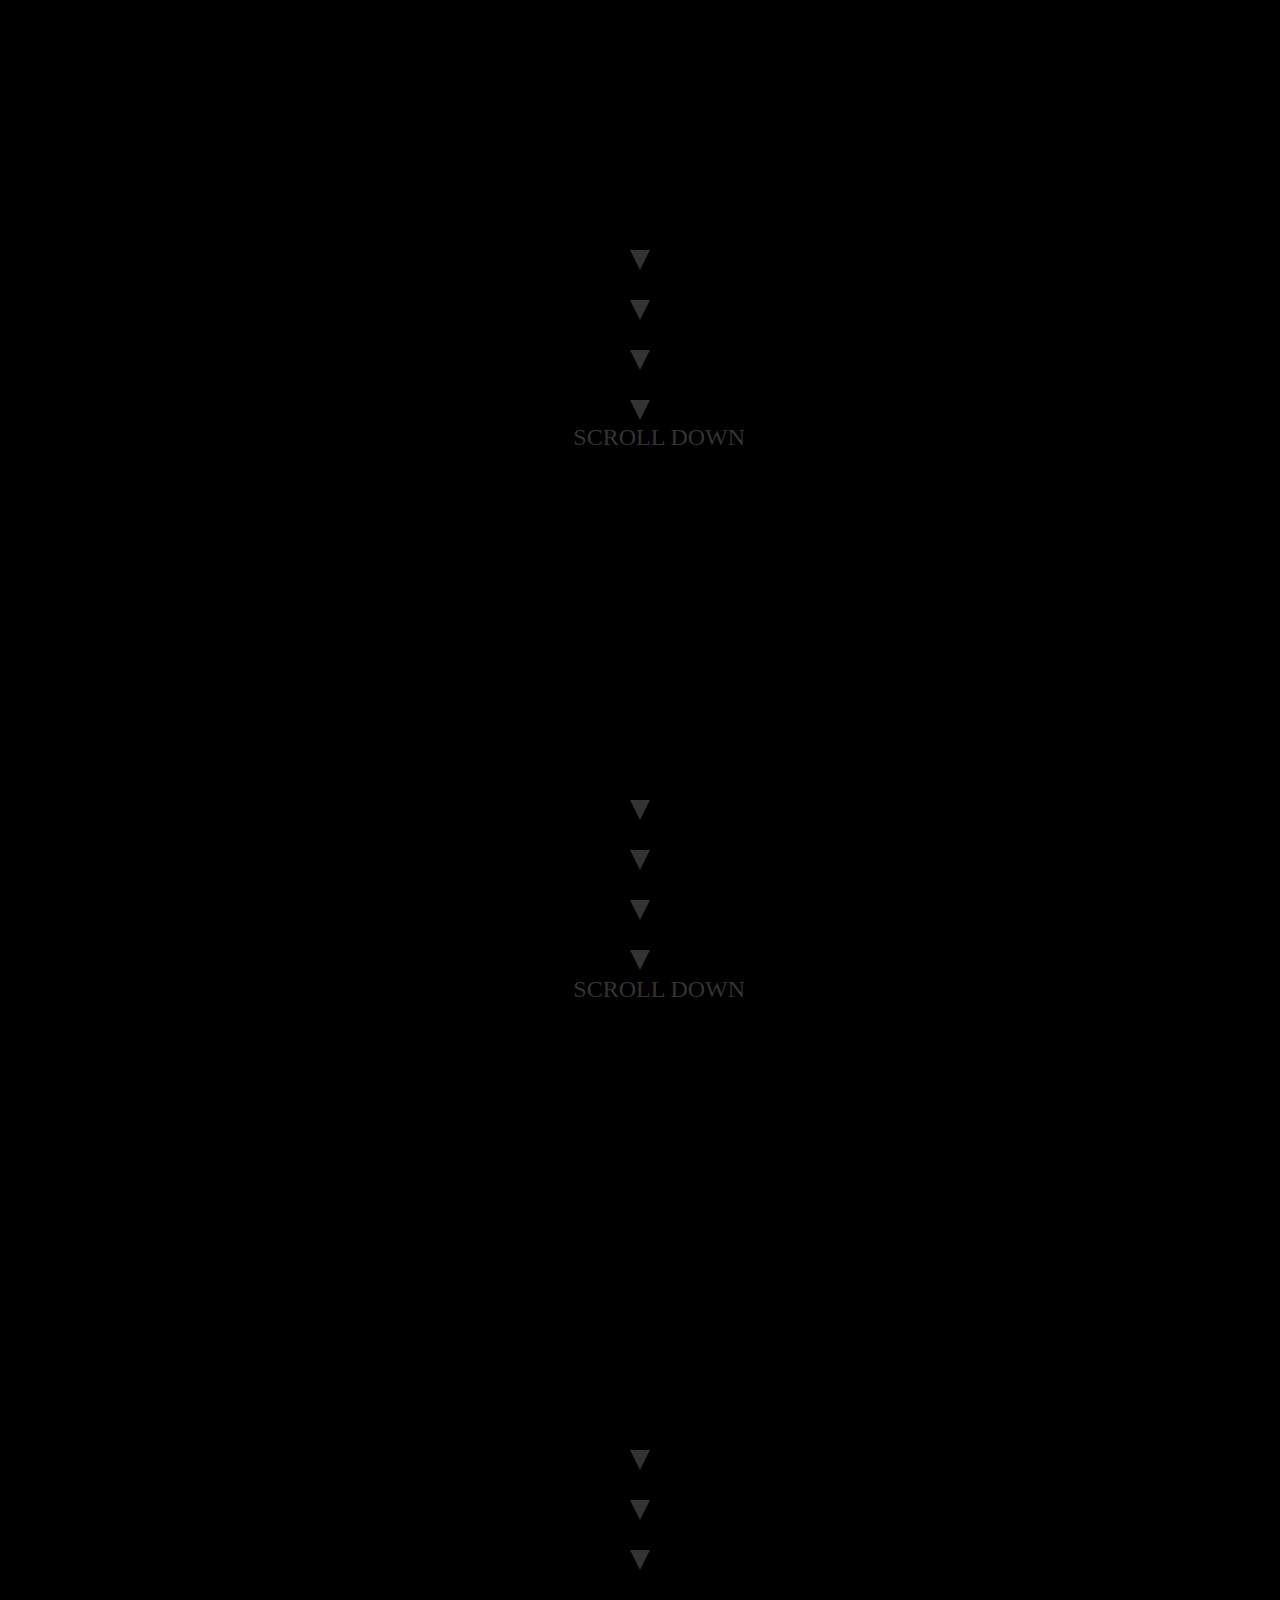
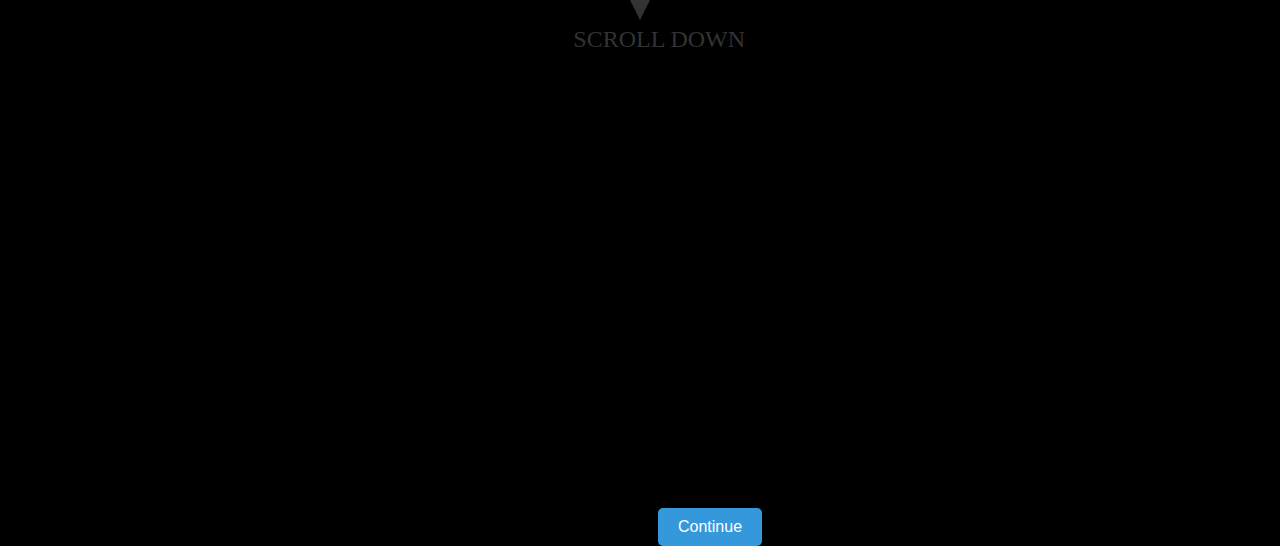
<file: index.html>
<!DOCTYPE html>
<html>
<head>
    <meta name="viewport" content="width=device-width, initial-scale=1">
   

    <link rel="stylesheet" type="text/css" href="style.css">

</head>
<body>
    
   
    
    <header>
        
    <style>    
        




        body {
    background-color:black;
}









        






    </style>
    
    


    </header>
    
    
    

    







<button id="myButton" class = "custom-button" onclick="hideButton()">Continue</button>


<script>
  // Function to run when the button is clicked
  document.getElementById("myButton").addEventListener("click", function() {
    // Get the parent element
    var parentElement = document.getElementById("parentElement");

    // Perform an action on the parent element (e.g., change content)
    parentElement.innerHTML = "<p>Action executed after button click.</p>";

    // You can add more code here to perform other actions on the parent element
    
  });




  function hideButton() {
            // Get a reference to the button element
            var button = document.getElementById("myButton");
            
            // Set the button's style to hide it (display: none)
            button.style.display = "none";

            



        // Add a click event listener to the button
       

  }
    </script>




</script>





<div id="parentElement">
  






   

    <script>
        document.getElementById("myButton").addEventListener("click", function() {
            // Specify the URL of the HTML file you want to open.
            const url = 'matter.html';

            // Open the URL in a new window or tab.
            window.open(url, '_blank');
        });
    </script>

   










</div>




 

 
<div class="scroll-down"></div>
<div class="scroll-down1"></div>

<div class="scroll-down2"></div>
<div class="scroll-down3"></div>
<div class="scroll-down4"></div>
<div class="scroll-down5"></div>

<div class="scroll-down6"></div>
<div class="scroll-down7"></div>


<div class="scroll-down8"></div>
<div class="scroll-down9"></div>

<div class="scroll-down10"></div>
<div class="scroll-down11"></div>

<p class ="positioned-text">SCROLL DOWN</p>
<p class ="positioned-text1">SCROLL DOWN</p>
<p class ="positioned-text2">SCROLL DOWN</p>
































</body>
</html>
</file>
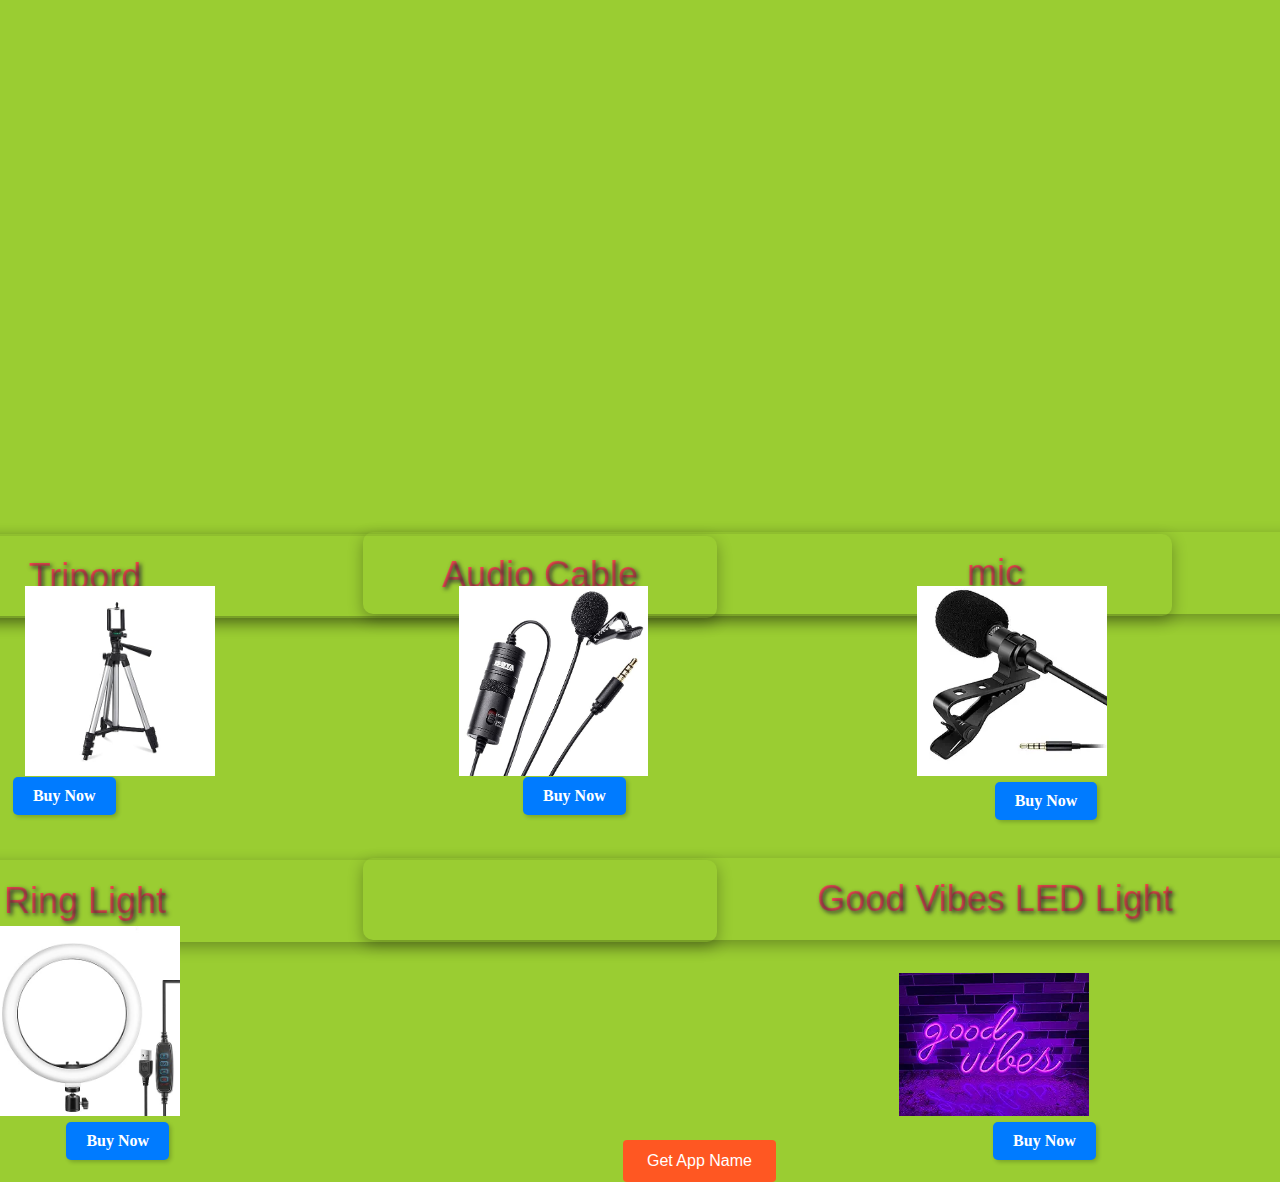
<file: matter.html>
<!DOCTYPE html>
<html>
<head>
    <meta name="viewport" content="width=device-width, initial-scale=1">
    
    <link rel="stylesheet" type="text/css" href="style.css">
</head>



<style>









</style>







<body>
    
    
    
      <p class="text" height>Tripord</p>

      <p class="text1" height>Audio Cable</p>
    
      <p class="text2" height>mic</p>
    
      <p class="text3" height>Ring Light</p>
      
      <p class="text4" height>Good Vibes LED Light</p>
    


    <div id="countdown" class="countdown-text"></div>
    
    <div id="message" style="display: none;" class="attractive-text">
        
        <p>For IOS: video lite</p>
        <p>For Android: play tube</p>
        
       




        </div>
        


    <button id="startButton" onclick="startCountdown(45)" class="attractive-button">Get App Name</button>

    <script>
        // Function to start the countdown
        function startCountdown(seconds) {
            var countdownElement = document.getElementById("countdown");
            var messageElement = document.getElementById("message");
            countdownElement.style.display = "block";

            var interval = setInterval(function() {
                countdownElement.innerHTML = "Wait For: " + seconds + " seconds";
                seconds--;

                if (seconds < 0) {
                    clearInterval(interval); // Stop the countdown
                    countdownElement.style.display = "none";
                    messageElement.style.display = "block";
                    message1Element.style.display = "block";
                }
            }, 1000); // Update the countdown every 1000 milliseconds (1 second)
        }
    </script>







<img src="tripord.jpg"class="tripord" >

<img src="AudioCable.jpg"class="audiocable" >

<img src="mic.jpg"class="mic" >


<img src="RingLight.jpg"class="ringlight" >

<img src="Good Vibes LED Light.jpg"class="GoodWibesLED" w">





<a href="https://amzn.to/3ZF4Hmf" class="buy-now-link">Buy Now </a>
    
    <a href="https://amzn.to/3LGlWhm" class="buy-now-link1">Buy Now </a>

    <a href=" https://amzn.to/3RHNtmi" class="buy-now-link2">Buy Now </a>

    <a href="https://amzn.to/3teaJyc" class="buy-now-link3">Buy Now </a>

    <a href="https://amzn.to/3RFZngz" class="buy-now-link4">Buy Now </a>


</body>
</html>
</file>
<file: style.css>
@media (min-width: 1200px) {

    .custom-button {

        background-color: #3498db; /* Blue background color */
        color: white; /* White text color */
        padding: 10px 20px; /* Padding around the text */
        border: none; /* Remove the default button border */
        border-radius: 5px; /* Rounded corners */
        cursor: pointer; /* Add a pointer cursor on hover */
        font-size: 16px; /* Font size */
        position: relative;
              left: 650px; /* Adjust the value to move the image horizontally */
              top: 2100px; /* Adjust the value to move the image vertically */
      }
    
      /* Style the button on hover */
      .custom-button:hover {
        background-color: #2980b9; /* Darker blue background color on hover */
      }
      
    
         
        
    
    
    
    
    
          .image {
              position: relative;
              left: 350px; /* Adjust the value to move the image horizontally */
              bottom:100px; /* Adjust the value to move the image vertically */
          }
    
    
    
    
    
    
    
    
          .scroll-down {
              position: absolute;
              top: 400px;
              left: 50%;
              transform: translateX(-50%);
              width: 0;
              height: 0;
              border-left: 10px solid transparent;
              border-right: 10px solid transparent;
              border-top: 20px solid #333; /* Arrow color */
              cursor: pointer;
              animation: bounce 2s infinite; /* Optional bounce animation */
          }
    
          /* Optional bounce animation */
          @keyframes bounce {
              0%, 20%, 50%, 80%, 100% {
                  transform: translateY(0);
              }
              40% {
                  transform: translateY(-10px);
              }
              60% {
                  transform: translateY(-5px);
              }
          }
          
    
    
    
          .scroll-down1 {
              position: absolute;
              top: 350px;
              left: 50%;
              transform: translateX(-50%);
              width: 0;
              height: 0;
              border-left: 10px solid transparent;
              border-right: 10px solid transparent;
              border-top: 20px solid #333; /* Arrow color */
              cursor: pointer;
              animation: bounce 2s infinite; /* Optional bounce animation */
          }
    
          /* Optional bounce animation */
          @keyframes bounce {
              0%, 20%, 50%, 80%, 100% {
                  transform: translateY(0);
              }
              40% {
                  transform: translateY(-10px);
              }
              60% {
                  transform: translateY(-5px);
              }
          }
          
    
    
    
    
    
          .scroll-down2 {
              position: absolute;
              top: 300px;
              left: 50%;
              transform: translateX(-50%);
              width: 0;
              height: 0;
              border-left: 10px solid transparent;
              border-right: 10px solid transparent;
              border-top: 20px solid #333; /* Arrow color */
              cursor: pointer;
              animation: bounce 2s infinite; /* Optional bounce animation */
          }
    
          /* Optional bounce animation */
          @keyframes bounce {
              0%, 20%, 50%, 80%, 100% {
                  transform: translateY(0);
              }
              40% {
                  transform: translateY(-10px);
              }
              60% {
                  transform: translateY(-5px);
              }
          }
    
    
          
          .scroll-down3 {
              position: absolute;
              top: 250px;
              left: 50%;
              transform: translateX(-50%);
              width: 0;
              height: 0;
              border-left: 10px solid transparent;
              border-right: 10px solid transparent;
              border-top: 20px solid #333; /* Arrow color */
              cursor: pointer;
              animation: bounce 2s infinite; /* Optional bounce animation */
          }
    
          /* Optional bounce animation */
          @keyframes bounce {
              0%, 20%, 50%, 80%, 100% {
                  transform: translateY(0);
              }
              40% {
                  transform: translateY(-10px);
              }
              60% {
                  transform: translateY(-5px);
              }
          }
    
          
    
    
    
          .positioned-text {
              position: absolute;
              top: 400px; /* Adjust the top position in pixels */
              left: 51.5%; /* Center the text horizontally */
              transform: translateX(-50%); /* Center the text horizontally */
              font-size: 24px;
              color: #333;
          }
    
    
    
    
    
    
    
          .scroll-down4 {
              position: absolute;
              top: 800px;
              left: 50%;
              transform: translateX(-50%);
              width: 0;
              height: 0;
              border-left: 10px solid transparent;
              border-right: 10px solid transparent;
              border-top: 20px solid #333; /* Arrow color */
              cursor: pointer;
              animation: bounce 2s infinite; /* Optional bounce animation */
          }
    
          /* Optional bounce animation */
          @keyframes bounce {
              0%, 20%, 50%, 80%, 100% {
                  transform: translateY(0);
              }
              40% {
                  transform: translateY(-10px);
              }
              60% {
                  transform: translateY(-5px);
              }
          }
          
    
    
    
          .scroll-down5 {
              position: absolute;
              top: 850px;
              left: 50%;
              transform: translateX(-50%);
              width: 0;
              height: 0;
              border-left: 10px solid transparent;
              border-right: 10px solid transparent;
              border-top: 20px solid #333; /* Arrow color */
              cursor: pointer;
              animation: bounce 2s infinite; /* Optional bounce animation */
          }
    
          /* Optional bounce animation */
          @keyframes bounce {
              0%, 20%, 50%, 80%, 100% {
                  transform: translateY(0);
              }
              40% {
                  transform: translateY(-10px);
              }
              60% {
                  transform: translateY(-5px);
              }
          }
          
    
    
    
    
    
          .scroll-down6 {
              position: absolute;
              top: 900px;
              left: 50%;
              transform: translateX(-50%);
              width: 0;
              height: 0;
              border-left: 10px solid transparent;
              border-right: 10px solid transparent;
              border-top: 20px solid #333; /* Arrow color */
              cursor: pointer;
              animation: bounce 2s infinite; /* Optional bounce animation */
          }
    
          /* Optional bounce animation */
          @keyframes bounce {
              0%, 20%, 50%, 80%, 100% {
                  transform: translateY(0);
              }
              40% {
                  transform: translateY(-10px);
              }
              60% {
                  transform: translateY(-5px);
              }
          }
    
    
          
          .scroll-down7 {
              position: absolute;
              top: 950px;
              left: 50%;
              transform: translateX(-50%);
              width: 0;
              height: 0;
              border-left: 10px solid transparent;
              border-right: 10px solid transparent;
              border-top: 20px solid #333; /* Arrow color */
              cursor: pointer;
              animation: bounce 2s infinite; /* Optional bounce animation */
          }
    
          /* Optional bounce animation */
          @keyframes bounce {
              0%, 20%, 50%, 80%, 100% {
                  transform: translateY(0);
              }
              40% {
                  transform: translateY(-10px);
              }
              60% {
                  transform: translateY(-5px);
              }
          }
    
          
    
    
    
          .positioned-text1 {
              position: absolute;
              top: 952px; /* Adjust the top position in pixels */
              left: 51.5%; /* Center the text horizontally */
              transform: translateX(-50%); /* Center the text horizontally */
              font-size: 24px;
              color: #333;
          }
    
    
    
    
    
    
          .scroll-down8 {
              position: absolute;
              top: 1450px;
              left: 50%;
              transform: translateX(-50%);
              width: 0;
              height: 0;
              border-left: 10px solid transparent;
              border-right: 10px solid transparent;
              border-top: 20px solid #333; /* Arrow color */
              cursor: pointer;
              animation: bounce 2s infinite; /* Optional bounce animation */
          }
    
          /* Optional bounce animation */
          @keyframes bounce {
              0%, 20%, 50%, 80%, 100% {
                  transform: translateY(0);
              }
              40% {
                  transform: translateY(-10px);
              }
              60% {
                  transform: translateY(-5px);
              }
          }
          
    
    
    
          .scroll-down9 {
              position: absolute;
              top: 1500px;
              left: 50%;
              transform: translateX(-50%);
              width: 0;
              height: 0;
              border-left: 10px solid transparent;
              border-right: 10px solid transparent;
              border-top: 20px solid #333; /* Arrow color */
              cursor: pointer;
              animation: bounce 2s infinite; /* Optional bounce animation */
          }
    
          /* Optional bounce animation */
          @keyframes bounce {
              0%, 20%, 50%, 80%, 100% {
                  transform: translateY(0);
              }
              40% {
                  transform: translateY(-10px);
              }
              60% {
                  transform: translateY(-5px);
              }
          }
          
    
    
    
    
    
          .scroll-down10 {
              position: absolute;
              top: 1550px;
              left: 50%;
              transform: translateX(-50%);
              width: 0;
              height: 0;
              border-left: 10px solid transparent;
              border-right: 10px solid transparent;
              border-top: 20px solid #333; /* Arrow color */
              cursor: pointer;
              animation: bounce 2s infinite; /* Optional bounce animation */
          }
    
          /* Optional bounce animation */
          @keyframes bounce {
              0%, 20%, 50%, 80%, 100% {
                  transform: translateY(0);
              }
              40% {
                  transform: translateY(-10px);
              }
              60% {
                  transform: translateY(-5px);
              }
          }
    
    
          
          .scroll-down11 {
              position: absolute;
              top: 1600px;
              left: 50%;
              transform: translateX(-50%);
              width: 0;
              height: 0;
              border-left: 10px solid transparent;
              border-right: 10px solid transparent;
              border-top: 20px solid #333; /* Arrow color */
              cursor: pointer;
              animation: bounce 2s infinite; /* Optional bounce animation */
          }
    
          /* Optional bounce animation */
          @keyframes bounce {
              0%, 20%, 50%, 80%, 100% {
                  transform: translateY(0);
              }
              40% {
                  transform: translateY(-10px);
              }
              60% {
                  transform: translateY(-5px);
              }
          }
    
          
    
    
    
          .positioned-text2 {
              position: absolute;
              top: 1602px; /* Adjust the top position in pixels */
              left: 51.5%; /* Center the text horizontally */
              transform: translateX(-50%); /* Center the text horizontally */
              font-size: 24px;
              color: #333;
          }
    
      
     
      
      
    .GoodWibesLED{
        position: relative;
        
        right: 40px;
        bottom: -300px;
        
        width:15% ;
        height: 15%";
        
        
        }
        
        
        
        
        
        
        .ringlight{
        position: relative;
        
        right: 755px;
        bottom: -300px;
        width:15% ;
        height: 15%";
        
        
        
        }
        
        
        .mic{
        position: relative;
        
        right: -365px;
        bottom: 40px;;
        width:15% ;
        height: 15%";
        }
        
        
        
        .audiocable{
        position: relative;
        
        right: -100px;
        bottom: 40px;
        width:15% ;
        height: 15%";
        }
        
        
        
        
        
        .tripord {
        
        position: relative;
        
        right: 140px;
        bottom: 40px;
        width:15% ;
        height: 15%";
        }
        
        
        body {
            background-color:yellowgreen;
        }
        
        
        
        
        
        .attractive-text {
                    background: linear-gradient(to bottom, #0a0a0a, #0a0a0a); /* Gradient background */
                    color: white; /* Text color */
                    font-weight: bold; /* Bold font */
                    font-size: 24px; /* Font size */
                    padding: 10px; /* Padding around text */
                    border-radius: 10px; /* Rounded corners */
                    text-align: center; /* Center text horizontally */
                    text-shadow: 2px 2px 4px rgba(0, 0, 0, 0.5); /* Text shadow */
                    position: relative;
                    left:20px;
                    top: -250px;
                }
        
        
        
        
        .countdown-text {
                    font-size: 36px;
                    font-weight: bold;
                    color: #333;
                    animation: fade 1s linear infinite;
                    position: relative;
                    left:520px;
                    top: 450px;
               
                }
        
                /* Keyframes for fade-in and fade-out effect */
                @keyframes fade {
                    0%, 100% {
                        opacity: 1;
                    }
                    50% {
                        opacity: 0.4;
                    }
                }
        
        
        
        .attractive-button {
                    display: inline-block;
                    padding: 12px 24px;
                    background-color: #ff5722; /* Change the background color as desired */
                    color: #fff; /* Text color */
                    font-size: 16px;
                    border: none;
                    border-radius: 4px;
                    cursor: pointer;
                    transition: background-color 0.3s, transform 0.3s;
                    position: relative;
                    left: 615px;
                    top: 350px;
        
                }
        
                /* Hover effect */
                .attractive-button:hover {
                    background-color: #e64a19; /* Change the hover background color */
                    transform: scale(1.05); /* Add a slight zoom effect on hover */
                }
        
        
        
        
        
                .buy-now-link {
                    display: inline-block;
                    padding: 10px 20px;
                    background-color: #007bff; /* Blue background color */
                    color: #fff; /* Text color */
                    text-decoration: none; /* Remove underline */
                    border-radius: 5px; /* Rounded corners */
                    font-weight: bold; /* Bold text */
                    box-shadow: 2px 2px 4px rgba(0, 0, 0, 0.2); /* Drop shadow */
                    transition: background-color 0.3s ease; /* Smooth hover effect */
                    position: relative;
                    top : -15px;
                    left : -1120px;
        
        
                }
        
                /* Hover effect for the Buy Now link */
                .buy-now-link:hover {
                    background-color: #0056b3; /* Darker blue on hover */
                }
        
        
        
        
        
        
        
        
        
        
        
        
        
        
                .buy-now-link1 {
                    display: inline-block;
                    padding: 10px 20px;
                    background-color: #007bff; /* Blue background color */
                    color: #fff; /* Text color */
                    text-decoration: none; /* Remove underline */
                    border-radius: 5px; /* Rounded corners */
                    font-weight: bold; /* Bold text */
                    box-shadow: 2px 2px 4px rgba(0, 0, 0, 0.2); /* Drop shadow */
                    transition: background-color 0.3s ease; /* Smooth hover effect */
                    position: relative;
                    top : -55px;
                    right :-515px;
        
        
                }
        
                /* Hover effect for the Buy Now link */
                .buy-now-link1:hover {
                    background-color: #0056b3; /* Darker blue on hover */
                }
        
        
        
        
        
        
        
        
        
        
        
        
        
        
        
               .text {
                    font-family: 'Verdana', sans-serif;
                    font-size: 36px;
                    color: #FF5733; /* Text color */
                    text-align: center;
                    background-image: linear-gradient(45deg, #ff416c, #ff4b2b); /* Gradient background */
                    -webkit-background-clip: text;
                    background-clip: text;
                    -webkit-text-fill-color: transparent;
                    text-shadow: 2px 2px 4px #333; /* Shadow effect */
                    padding: 20px;
                    border-radius: 10px;
                    box-shadow: 0 5px 15px rgba(0, 0, 0, 0.3);
                    animation: textAnimation 2s infinite alternate; /* Animation */
                    position: relative;
                    top : 500px;
                    right : 555px;
        
                }
        
                @keyframes textAnimation {
                    0% {
                        transform: scale(0.2);
                    }
                    100% {
                        transform: scale(0.29);
                    }
                }
        
        
        
        
        
        
        
        
        
        
        
        
        
        
        
                .text1 {
                    font-family: 'Verdana', sans-serif;
                    font-size: 36px;
                    color: #FF5733; /* Text color */
                    text-align: center;
                    background-image: linear-gradient(45deg, #ff416c, #ff4b2b); /* Gradient background */
                    -webkit-background-clip: text;
                    background-clip: text;
                    -webkit-text-fill-color: transparent;
                    text-shadow: 2px 2px 4px #333; /* Shadow effect */
                    padding: 20px;
                    border-radius: 10px;
                    box-shadow: 0 5px 15px rgba(0, 0, 0, 0.3);
                    animation: textAnimation 2s infinite alternate; /* Animation */
                    position: relative;
                    top : 380px;
                    right : 100px;
        
                }
        
                @keyframes textAnimation {
                    0% {
                        transform: scale(0.2);
                    }
                    100% {
                        transform: scale(0.29);
                    }
                }
        
        
        
        
        
        
        
        
        
        
        
                .buy-now-link2 {
                    display: inline-block;
                    padding: 10px 20px;
                    background-color: #007bff; /* Blue background color */
                    color: #fff; /* Text color */
                    text-decoration: none; /* Remove underline */
                    border-radius: 5px; /* Rounded corners */
                    font-weight: bold; /* Bold text */
                    box-shadow: 2px 2px 4px rgba(0, 0, 0, 0.2); /* Drop shadow */
                    transition: background-color 0.3s ease; /* Smooth hover effect */
                    position: relative;
                    top : -50px;
                    right : -880px;
        
        
                }
        
                /* Hover effect for the Buy Now link */
                .buy-now-link2:hover {
                    background-color: #0056b3 /* Darker blue on hover */
                }
        
        
        
        
        
        
        
        
        
        
        
        
        
        
        
               .text2 {
                    font-family: 'Verdana', sans-serif;
                    font-size: 36px;
                    color: #FF5733; /* Text color */
                    text-align: center;
                    background-image: linear-gradient(45deg, #ff416c, #ff4b2b); /* Gradient background */
                    -webkit-background-clip: text;
                    background-clip: text;
                    -webkit-text-fill-color: transparent;
                    text-shadow: 2px 2px 4px #333; /* Shadow effect */
                    padding: 20px;
                    border-radius: 10px;
                    box-shadow: 0 5px 15px rgba(0, 0, 0, 0.3);
                    animation: textAnimation 2s infinite alternate; /* Animation */
                    position: relative;
                    top : 260px;
                    right : -355px;
        
                }
        
                @keyframes textAnimation {
                    0% {
                        transform: scale(0.2);
                    }
                    100% {
                        transform: scale(0.29);
                    }
                }
        
        
        
        
                   .text3 {
                    font-family: 'Verdana', sans-serif;
                    font-size: 36px;
                    color: #FF5733; /* Text color */
                    text-align: center;
                    background-image: linear-gradient(45deg, #ff416c, #ff4b2b); /* Gradient background */
                    -webkit-background-clip: text;
                    background-clip: text;
                    -webkit-text-fill-color: transparent;
                    text-shadow: 2px 2px 4px #333; /* Shadow effect */
                    padding: 20px;
                    border-radius: 10px;
                    box-shadow: 0 5px 15px rgba(0, 0, 0, 0.3);
                    animation: textAnimation 2s infinite alternate; /* Animation */
                    position: relative;
                    top : 470px;
                    right :555px;
        
                }
        
                @keyframes textAnimation {
                    0% {
                        transform: scale(0.2);
                    }
                    100% {
                        transform: scale(0.29);
                    }
                }
        
        
        
        
        
        
        
        
        
        
        
        
        
            .buy-now-link3 {
                    display: inline-block;
                    padding: 10px 20px;
                    background-color: #007bff; /* Blue background color */
                    color: #fff; /* Text color */
                    text-decoration: none; /* Remove underline */
                    border-radius: 5px; /* Rounded corners */
                    font-weight: bold; /* Bold text */
                    box-shadow: 2px 2px 4px rgba(0, 0, 0, 0.2); /* Drop shadow */
                    transition: background-color 0.3s ease; /* Smooth hover effect */
                    position: relative;
                    top : 290px;
                    left : -155px;
        
        
                }
        
                /* Hover effect for the Buy Now link */
                .buy-now-link3:hover {
                    background-color: #0056b3 /* Darker blue on hover */
                }
        
        
        
        
        
        
        
        
                .buy-now-link4 {
                    display: inline-block;
                    padding: 10px 20px;
                    background-color: #007bff; /* Blue background color */
                    color: #fff; /* Text color */
                    text-decoration: none; /* Remove underline */
                    border-radius: 5px; /* Rounded corners */
                    font-weight: bold; /* Bold text */
                    box-shadow: 2px 2px 4px rgba(0, 0, 0, 0.2); /* Drop shadow */
                    transition: background-color 0.3s ease; /* Smooth hover effect */
                    position: relative;
                    top : 290px;
                    left : 665px;
        
        
                }
        
                /* Hover effect for the Buy Now link */
                .buy-now-link4:hover {
                    background-color: #0056b3 /* Darker blue on hover */
                }
        
        
        
        
        
                .text4 {
                    font-family: 'Verdana', sans-serif;
                    font-size: 36px;
                    color: #FF5733; /* Text color */
                    text-align: center;
                    background-image: linear-gradient(45deg, #ff416c, #ff4b2b); /* Gradient background */
                    -webkit-background-clip: text;
                    background-clip: text;
                    -webkit-text-fill-color: transparent;
                    text-shadow: 2px 2px 4px #333; /* Shadow effect */
                    padding: 20px;
                    border-radius: 10px;
                    box-shadow: 0 5px 15px rgba(0, 0, 0, 0.3);
                    animation: textAnimation 2s infinite alternate; /* Animation */
                    position: relative;
                    top : 350px;
                    right :-355px;
        
                }
        
                @keyframes textAnimation {
                    0% {
                        transform: scale(0.2);
                    }
                    100% {
                        transform: scale(0.29);
                    }
                }
        
        
            }









































            @media (max-width: 480px) {
    



                .custom-button {

                    background-color: #3498db; /* Blue background color */
                    color: white; /* White text color */
                    padding: 10px 20px; /* Padding around the text */
                    border: none; /* Remove the default button border */
                    border-radius: 5px; /* Rounded corners */
                    cursor: pointer; /* Add a pointer cursor on hover */
                    font-size: 16px; /* Font size */
                    position: relative;
                          left: 190px; /* Adjust the value to move the image horizontally */
                          top: 2100px; /* Adjust the value to move the image vertically */
                  }
                
                  /* Style the button on hover */
                  .custom-button:hover {
                    background-color: #2980b9; /* Darker blue background color on hover */
                  }
                  
                
                     
                    
                
                
                
                
                
                      .image {
                          position: relative;
                          left: 350px; /* Adjust the value to move the image horizontally */
                          bottom:100px; /* Adjust the value to move the image vertically */
                      }
                
                
                
                
                
                
                
                
                      .scroll-down {
                          position: absolute;
                          top: 400px;
                          left: 50%;
                          transform: translateX(-50%);
                          width: 0;
                          height: 0;
                          border-left: 10px solid transparent;
                          border-right: 10px solid transparent;
                          border-top: 20px solid #333; /* Arrow color */
                          cursor: pointer;
                          animation: bounce 2s infinite; /* Optional bounce animation */
                      }
                
                      /* Optional bounce animation */
                      @keyframes bounce {
                          0%, 20%, 50%, 80%, 100% {
                              transform: translateY(0);
                          }
                          40% {
                              transform: translateY(-10px);
                          }
                          60% {
                              transform: translateY(-5px);
                          }
                      }
                      
                
                
                
                      .scroll-down1 {
                          position: absolute;
                          top: 350px;
                          left: 50%;
                          transform: translateX(-50%);
                          width: 0;
                          height: 0;
                          border-left: 10px solid transparent;
                          border-right: 10px solid transparent;
                          border-top: 20px solid #333; /* Arrow color */
                          cursor: pointer;
                          animation: bounce 2s infinite; /* Optional bounce animation */
                      }
                
                      /* Optional bounce animation */
                      @keyframes bounce {
                          0%, 20%, 50%, 80%, 100% {
                              transform: translateY(0);
                          }
                          40% {
                              transform: translateY(-10px);
                          }
                          60% {
                              transform: translateY(-5px);
                          }
                      }
                      
                
                
                
                
                
                      .scroll-down2 {
                          position: absolute;
                          top: 300px;
                          left: 50%;
                          transform: translateX(-50%);
                          width: 0;
                          height: 0;
                          border-left: 10px solid transparent;
                          border-right: 10px solid transparent;
                          border-top: 20px solid #333; /* Arrow color */
                          cursor: pointer;
                          animation: bounce 2s infinite; /* Optional bounce animation */
                      }
                
                      /* Optional bounce animation */
                      @keyframes bounce {
                          0%, 20%, 50%, 80%, 100% {
                              transform: translateY(0);
                          }
                          40% {
                              transform: translateY(-10px);
                          }
                          60% {
                              transform: translateY(-5px);
                          }
                      }
                
                
                      
                      .scroll-down3 {
                          position: absolute;
                          top: 250px;
                          left: 50%;
                          transform: translateX(-50%);
                          width: 0;
                          height: 0;
                          border-left: 10px solid transparent;
                          border-right: 10px solid transparent;
                          border-top: 20px solid #333; /* Arrow color */
                          cursor: pointer;
                          animation: bounce 2s infinite; /* Optional bounce animation */
                      }
                
                      /* Optional bounce animation */
                      @keyframes bounce {
                          0%, 20%, 50%, 80%, 100% {
                              transform: translateY(0);
                          }
                          40% {
                              transform: translateY(-10px);
                          }
                          60% {
                              transform: translateY(-5px);
                          }
                      }
                
                      
                
                
                
                      .positioned-text {
                          position: absolute;
                          top: 400px; /* Adjust the top position in pixels */
                          left: 51.5%; /* Center the text horizontally */
                          transform: translateX(-50%); /* Center the text horizontally */
                          font-size: 24px;
                          color: #333;
                      }
                
                
                
                
                
                
                
                      .scroll-down4 {
                          position: absolute;
                          top: 800px;
                          left: 50%;
                          transform: translateX(-50%);
                          width: 0;
                          height: 0;
                          border-left: 10px solid transparent;
                          border-right: 10px solid transparent;
                          border-top: 20px solid #333; /* Arrow color */
                          cursor: pointer;
                          animation: bounce 2s infinite; /* Optional bounce animation */
                      }
                
                      /* Optional bounce animation */
                      @keyframes bounce {
                          0%, 20%, 50%, 80%, 100% {
                              transform: translateY(0);
                          }
                          40% {
                              transform: translateY(-10px);
                          }
                          60% {
                              transform: translateY(-5px);
                          }
                      }
                      
                
                
                
                      .scroll-down5 {
                          position: absolute;
                          top: 850px;
                          left: 50%;
                          transform: translateX(-50%);
                          width: 0;
                          height: 0;
                          border-left: 10px solid transparent;
                          border-right: 10px solid transparent;
                          border-top: 20px solid #333; /* Arrow color */
                          cursor: pointer;
                          animation: bounce 2s infinite; /* Optional bounce animation */
                      }
                
                      /* Optional bounce animation */
                      @keyframes bounce {
                          0%, 20%, 50%, 80%, 100% {
                              transform: translateY(0);
                          }
                          40% {
                              transform: translateY(-10px);
                          }
                          60% {
                              transform: translateY(-5px);
                          }
                      }
                      
                
                
                
                
                
                      .scroll-down6 {
                          position: absolute;
                          top: 900px;
                          left: 50%;
                          transform: translateX(-50%);
                          width: 0;
                          height: 0;
                          border-left: 10px solid transparent;
                          border-right: 10px solid transparent;
                          border-top: 20px solid #333; /* Arrow color */
                          cursor: pointer;
                          animation: bounce 2s infinite; /* Optional bounce animation */
                      }
                
                      /* Optional bounce animation */
                      @keyframes bounce {
                          0%, 20%, 50%, 80%, 100% {
                              transform: translateY(0);
                          }
                          40% {
                              transform: translateY(-10px);
                          }
                          60% {
                              transform: translateY(-5px);
                          }
                      }
                
                
                      
                      .scroll-down7 {
                          position: absolute;
                          top: 950px;
                          left: 50%;
                          transform: translateX(-50%);
                          width: 0;
                          height: 0;
                          border-left: 10px solid transparent;
                          border-right: 10px solid transparent;
                          border-top: 20px solid #333; /* Arrow color */
                          cursor: pointer;
                          animation: bounce 2s infinite; /* Optional bounce animation */
                      }
                
                      /* Optional bounce animation */
                      @keyframes bounce {
                          0%, 20%, 50%, 80%, 100% {
                              transform: translateY(0);
                          }
                          40% {
                              transform: translateY(-10px);
                          }
                          60% {
                              transform: translateY(-5px);
                          }
                      }
                
                      
                
                
                
                      .positioned-text1 {
                          position: absolute;
                          top: 952px; /* Adjust the top position in pixels */
                          left: 51.5%; /* Center the text horizontally */
                          transform: translateX(-50%); /* Center the text horizontally */
                          font-size: 24px;
                          color: #333;
                      }
                
                
                
                
                
                
                      .scroll-down8 {
                          position: absolute;
                          top: 1450px;
                          left: 50%;
                          transform: translateX(-50%);
                          width: 0;
                          height: 0;
                          border-left: 10px solid transparent;
                          border-right: 10px solid transparent;
                          border-top: 20px solid #333; /* Arrow color */
                          cursor: pointer;
                          animation: bounce 2s infinite; /* Optional bounce animation */
                      }
                
                      /* Optional bounce animation */
                      @keyframes bounce {
                          0%, 20%, 50%, 80%, 100% {
                              transform: translateY(0);
                          }
                          40% {
                              transform: translateY(-10px);
                          }
                          60% {
                              transform: translateY(-5px);
                          }
                      }
                      
                
                
                
                      .scroll-down9 {
                          position: absolute;
                          top: 1500px;
                          left: 50%;
                          transform: translateX(-50%);
                          width: 0;
                          height: 0;
                          border-left: 10px solid transparent;
                          border-right: 10px solid transparent;
                          border-top: 20px solid #333; /* Arrow color */
                          cursor: pointer;
                          animation: bounce 2s infinite; /* Optional bounce animation */
                      }
                
                      /* Optional bounce animation */
                      @keyframes bounce {
                          0%, 20%, 50%, 80%, 100% {
                              transform: translateY(0);
                          }
                          40% {
                              transform: translateY(-10px);
                          }
                          60% {
                              transform: translateY(-5px);
                          }
                      }
                      
                
                
                
                
                
                      .scroll-down10 {
                          position: absolute;
                          top: 1550px;
                          left: 50%;
                          transform: translateX(-50%);
                          width: 0;
                          height: 0;
                          border-left: 10px solid transparent;
                          border-right: 10px solid transparent;
                          border-top: 20px solid #333; /* Arrow color */
                          cursor: pointer;
                          animation: bounce 2s infinite; /* Optional bounce animation */
                      }
                
                      /* Optional bounce animation */
                      @keyframes bounce {
                          0%, 20%, 50%, 80%, 100% {
                              transform: translateY(0);
                          }
                          40% {
                              transform: translateY(-10px);
                          }
                          60% {
                              transform: translateY(-5px);
                          }
                      }
                
                
                      
                      .scroll-down11 {
                          position: absolute;
                          top: 1600px;
                          left: 50%;
                          transform: translateX(-50%);
                          width: 0;
                          height: 0;
                          border-left: 10px solid transparent;
                          border-right: 10px solid transparent;
                          border-top: 20px solid #333; /* Arrow color */
                          cursor: pointer;
                          animation: bounce 2s infinite; /* Optional bounce animation */
                      }
                
                      /* Optional bounce animation */
                      @keyframes bounce {
                          0%, 20%, 50%, 80%, 100% {
                              transform: translateY(0);
                          }
                          40% {
                              transform: translateY(-10px);
                          }
                          60% {
                              transform: translateY(-5px);
                          }
                      }
                
                      
                
                
                
                      .positioned-text2 {
                          position: absolute;
                          top: 1602px; /* Adjust the top position in pixels */
                          left: 51.5%; /* Center the text horizontally */
                          transform: translateX(-50%); /* Center the text horizontally */
                          font-size: 24px;
                          color: #333;
                      }
                
                  
                 
                  
                  
                .GoodWibesLED{
                    position: relative;
                    
                    right: -130px;
                    bottom: 350px;
                    
                    width:25% ;
                    height: 25%";
                    
                    
                    }
                    
                    
                    
                    
                    
                    
                    .ringlight{
                    position: relative;
                    
                    right: 102px;
                    bottom: 350px;
                    width:25% ;
                    height: 25%";
                    
                    
                    
                    }
                    
                    
                    .mic{
                    position: relative;
                    
                    right: -365px;
                    bottom: 535px;;
                    width:25% ;
                    height: 25%";
                    }
                    
                    
                    
                    .audiocable{
                    position: relative;
                    
                    right: 80px;
                    bottom: 400px;
                    width:25% ;
                    height: 25%";
                    }
                    
                    
                    
                    
                    
                    .tripord {
                    
                    position: relative;
                    
                    right: 140px;
                    bottom: 400px;
                    width:25% ;
                    height: 25% ;
                    }
                    
                    
                    body {
                        background-color:yellowgreen;
                    }
                    
                    
                    
                    
                    
                    .attractive-text {
                                background: linear-gradient(to bottom, #0a0a0a, #0a0a0a); /* Gradient background */
                                color: white; /* Text color */
                                font-weight: bold; /* Bold font */
                                font-size: 24px; /* Font size */
                                padding: 10px; /* Padding around text */
                                border-radius: 10px; /* Rounded corners */
                                text-align: center; /* Center text horizontally */
                                text-shadow: 2px 2px 4px rgba(0, 0, 0, 0.5); /* Text shadow */
                                position: relative;
                                left:20px;
                                top: -450px;
                            }
                    
                    
                    
                    
                    .countdown-text {
                                font-size: 36px;
                                font-weight: bold;
                                color: #333;
                                animation: fade 1s linear infinite;
                                position: relative;
                                left:90px;
                                top: 50px;
                           
                            }
                    
                            /* Keyframes for fade-in and fade-out effect */
                            @keyframes fade {
                                0%, 100% {
                                    opacity: 1;
                                }
                                50% {
                                    opacity: 0.4;
                                }
                            }
                    
                    
                    
                    .attractive-button {
                                display: inline-block;
                                padding: 12px 24px;
                                background-color: #ff5722; /* Change the background color as desired */
                                color: #fff; /* Text color */
                                font-size: 16px;
                                border: none;
                                border-radius: 4px;
                                cursor: pointer;
                                transition: background-color 0.3s, transform 0.3s;
                                position: relative;
                                left: 180px;
                                top: -300px;
                    
                            }
                    
                            /* Hover effect */
                            .attractive-button:hover {
                                background-color: #e64a19; /* Change the hover background color */
                                transform: scale(1.05); /* Add a slight zoom effect on hover */
                            }
                    
                    
                    
                    
                    
                            .buy-now-link {
                                display: inline-block;
                                padding: 10px 20px;
                                background-color: #007bff; /* Blue background color */
                                color: #fff; /* Text color */
                                text-decoration: none; /* Remove underline */
                                border-radius: 5px; /* Rounded corners */
                                font-weight: bold; /* Bold text */
                                box-shadow: 2px 2px 4px rgba(0, 0, 0, 0.2); /* Drop shadow */
                                transition: background-color 0.3s ease; /* Smooth hover effect */
                                position: relative;
                                top : -515px;
                                left : -340px;
                    
                    
                            }
                    
                            /* Hover effect for the Buy Now link */
                            .buy-now-link:hover {
                                background-color: #0056b3; /* Darker blue on hover */
                            }
                    
                    
                    
                    
                    
                    
                    
                    
                    
                    
                    
                    
                    
                    
                            .buy-now-link1 {
                                display: inline-block;
                                padding: 10px 20px;
                                background-color: #007bff; /* Blue background color */
                                color: #fff; /* Text color */
                                text-decoration: none; /* Remove underline */
                                border-radius: 5px; /* Rounded corners */
                                font-weight: bold; /* Bold text */
                                box-shadow: 2px 2px 4px rgba(0, 0, 0, 0.2); /* Drop shadow */
                                transition: background-color 0.3s ease; /* Smooth hover effect */
                                position: relative;
                                top : -545px;
                                left : 205px;
                    
                    
                            }
                    
                            /* Hover effect for the Buy Now link */
                            .buy-now-link1:hover {
                                background-color: #0056b3; /* Darker blue on hover */
                            }
                    
                    
                    
                    
                    
                    
                    
                    
                    
                    
                    
                    
                    
                    
                    
                           .text {
                                font-family: 'Verdana', sans-serif;
                                font-size: 36px;
                                color: #FF5733; /* Text color */
                                text-align: center;
                                background-image: linear-gradient(45deg, #ff416c, #ff4b2b); /* Gradient background */
                                -webkit-background-clip: text;
                                background-clip: text;
                                -webkit-text-fill-color: transparent;
                                text-shadow: 2px 2px 4px #333; /* Shadow effect */
                                padding: 20px;
                                border-radius: 10px;
                                box-shadow: 0 5px 15px rgba(0, 0, 0, 0.3);
                                animation: textAnimation 2s infinite alternate; /* Animation */
                                position: relative;
                                top : 145px;
                                right : 158px;
                    
                            }
                    
                            @keyframes textAnimation {
                                0% {
                                    transform: scale(0.2);
                                }
                                100% {
                                    transform: scale(0.29);
                                }
                            }
                    
                    
                    
                    
                    
                    
                    
                    
                    
                    
                    
                    
                    
                    
                    
                            .text1 {
                                font-family: 'Verdana', sans-serif;
                                font-size: 36px;
                                color: #FF5733; /* Text color */
                                text-align: center;
                                background-image: linear-gradient(45deg, #ff416c, #ff4b2b); /* Gradient background */
                                -webkit-background-clip: text;
                                background-clip: text;
                                -webkit-text-fill-color: transparent;
                                text-shadow: 2px 2px 4px #333; /* Shadow effect */
                                padding: 20px;
                                border-radius: 10px;
                                box-shadow: 0 5px 15px rgba(0, 0, 0, 0.3);
                                animation: textAnimation 2s infinite alternate; /* Animation */
                                position: relative;
                                top : 25px;
                                right : -25px;
                    
                            }
                    
                            @keyframes textAnimation {
                                0% {
                                    transform: scale(0.2);
                                }
                                100% {
                                    transform: scale(0.29);
                                }
                            }
                    
                    
                    
                    
                    
                    
                    
                    
                    
                    
                    
                            .buy-now-link2 {
                                display: inline-block;
                                padding: 10px 20px;
                                background-color: #007bff; /* Blue background color */
                                color: #fff; /* Text color */
                                text-decoration: none; /* Remove underline */
                                border-radius: 5px; /* Rounded corners */
                                font-weight: bold; /* Bold text */
                                box-shadow: 2px 2px 4px rgba(0, 0, 0, 0.2); /* Drop shadow */
                                transition: background-color 0.3s ease; /* Smooth hover effect */
                                position: relative;
                                top : -545px;
                                right : -265px;
                    
                            }
                    
                            /* Hover effect for the Buy Now link */
                            .buy-now-link2:hover {
                                background-color: #0056b3 /* Darker blue on hover */
                            }
                    
                    
                    
                    
                    
                    
                    
                    
                    
                    
                    
                    
                    
                    
                    
                           .text2 {
                                font-family: 'Verdana', sans-serif;
                                font-size: 36px;
                                color: #FF5733; /* Text color */
                                text-align: center;
                                background-image: linear-gradient(45deg, #ff416c, #ff4b2b); /* Gradient background */
                                -webkit-background-clip: text;
                                background-clip: text;
                                -webkit-text-fill-color: transparent;
                                text-shadow: 2px 2px 4px #333; /* Shadow effect */
                                padding: 20px;
                                border-radius: 10px;
                                box-shadow: 0 5px 15px rgba(0, 0, 0, 0.3);
                                animation: textAnimation 2s infinite alternate; /* Animation */
                                position: relative;
                                top : -96px;
                                right : -190px;
                    
                            }
                    
                            @keyframes textAnimation {
                                0% {
                                    transform: scale(0.2);
                                }
                                100% {
                                    transform: scale(0.29);
                                }
                            }
                    
                    
                    
                    
                               .text3 {
                                font-family: 'Verdana', sans-serif;
                                font-size: 36px;
                                color: #FF5733; /* Text color */
                                text-align: center;
                                background-image: linear-gradient(45deg, #ff416c, #ff4b2b); /* Gradient background */
                                -webkit-background-clip: text;
                                background-clip: text;
                                -webkit-text-fill-color: transparent;
                                text-shadow: 2px 2px 4px #333; /* Shadow effect */
                                padding: 20px;
                                border-radius: 10px;
                                box-shadow: 0 5px 15px rgba(0, 0, 0, 0.3);
                                animation: textAnimation 2s infinite alternate; /* Animation */
                                position: relative;
                                top : 8px;
                                right :160px;
                    
                            }
                    
                            @keyframes textAnimation {
                                0% {
                                    transform: scale(0.2);
                                }
                                100% {
                                    transform: scale(0.29);
                                }
                            }
                    
                    
                    
                    
                    
                    
                    
                    
                    
                    
                    
                    
                    
                        .buy-now-link3 {
                                display: inline-block;
                                padding: 10px 20px;
                                background-color: #007bff; /* Blue background color */
                                color: #fff; /* Text color */
                                text-decoration: none; /* Remove underline */
                                border-radius: 5px; /* Rounded corners */
                                font-weight: bold; /* Bold text */
                                box-shadow: 2px 2px 4px rgba(0, 0, 0, 0.2); /* Drop shadow */
                                transition: background-color 0.3s ease; /* Smooth hover effect */
                                position: relative;
                                top : -360px;
                                left : -190px;
                    
                    
                            }
                    
                            /* Hover effect for the Buy Now link */
                            .buy-now-link3:hover {
                                background-color: #0056b3 /* Darker blue on hover */
                            }
                    
                    
                    
                    
                    
                    
                    
                    
                            .buy-now-link4 {
                                display: inline-block;
                                padding: 10px 20px;
                                background-color: #007bff; /* Blue background color */
                                color: #fff; /* Text color */
                                text-decoration: none; /* Remove underline */
                                border-radius: 5px; /* Rounded corners */
                                font-weight: bold; /* Bold text */
                                box-shadow: 2px 2px 4px rgba(0, 0, 0, 0.2); /* Drop shadow */
                                transition: background-color 0.3s ease; /* Smooth hover effect */
                                position: relative;
                                top : -360px;
                                left : 60px;
                    
                    
                    
                            }
                    
                            /* Hover effect for the Buy Now link */
                            .buy-now-link4:hover {
                                background-color: #0056b3 /* Darker blue on hover */
                            }
                    
                    
                    
                    
                    
                            .text4 {
                                font-family: 'Verdana', sans-serif;
                                font-size: 36px;
                                color: #FF5733; /* Text color */
                                text-align: center;
                                background-image: linear-gradient(45deg, #ff416c, #ff4b2b); /* Gradient background */
                                -webkit-background-clip: text;
                                background-clip: text;
                                -webkit-text-fill-color: transparent;
                                text-shadow: 2px 2px 4px #333; /* Shadow effect */
                                padding: 20px;
                                border-radius: 10px;
                                box-shadow: 0 5px 15px rgba(0, 0, 0, 0.3);
                                animation: textAnimation 2s infinite alternate; /* Animation */
                                position: relative;
                                top : -106px;
                                right :-190px;
                    
                            }
                    
                            @keyframes textAnimation {
                                0% {
                                    transform: scale(0.2);
                                }
                                100% {
                                    transform: scale(0.29);
                                }
                            }
                    
                    
                        }
</file>
